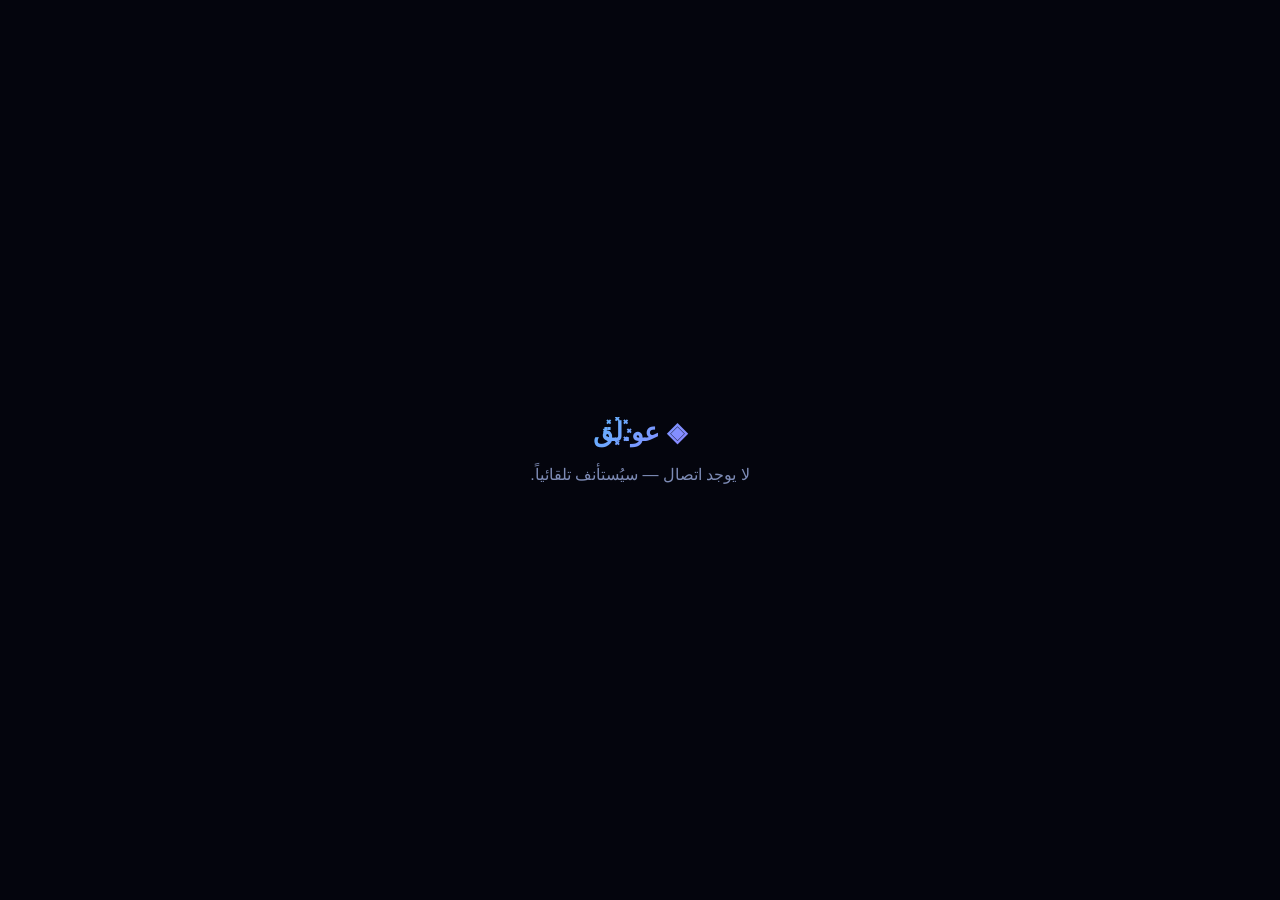
<file: offline.html>
<!DOCTYPE html><html lang="ar" dir="rtl"><head><meta charset="UTF-8"><title>غير متصل</title>
<style>body{margin:0;height:100vh;display:flex;align-items:center;justify-content:center;
background:#04050d;color:#e8f1ff;font-family:sans-serif;text-align:center}
h1{font-size:1.6rem;background:linear-gradient(135deg,#4dd0ff,#a06bff);
-webkit-background-clip:text;-webkit-text-fill-color:transparent}p{color:#7d8bb5;margin-top:.8rem}</style>
</head><body><div><h1>◈ عو.꙰لق</h1><p>لا يوجد اتصال — سيُستأنف تلقائياً.</p></div></body></html>
</file>
